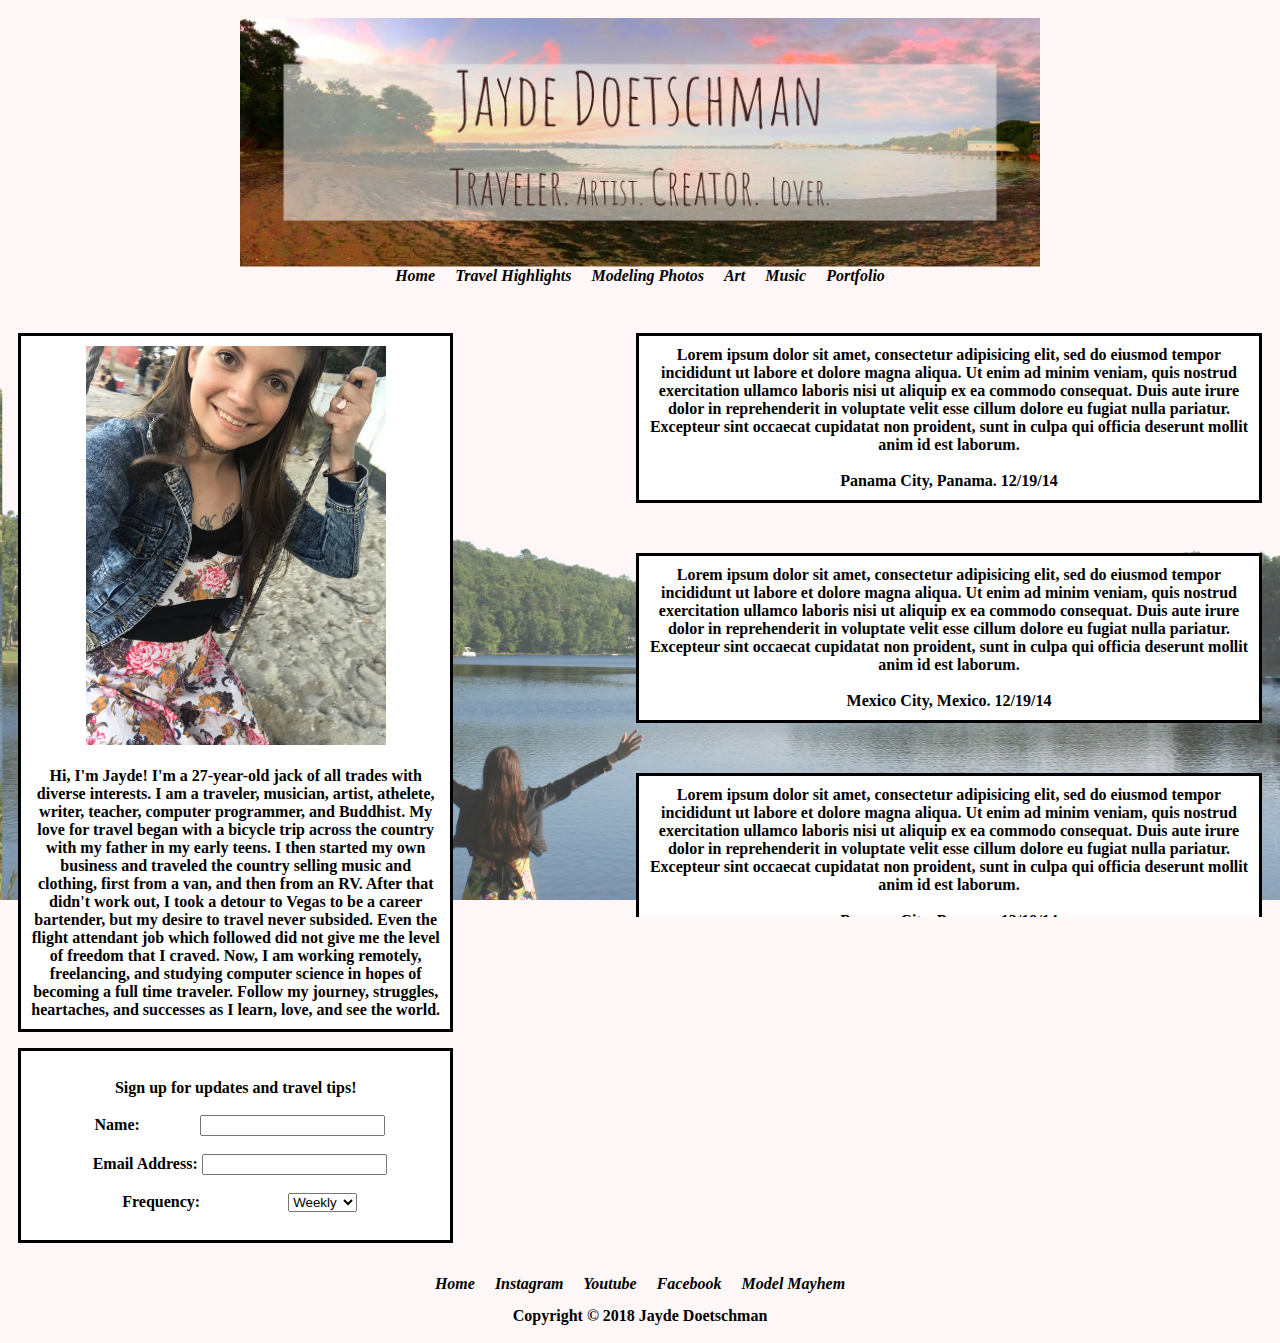
<file: index.html>
<!DOCTYPE html>
<html>

<head>
<title>Jayde Doetschman</title>
	<meta name="description" content="Jayde Doetschman Travel Blog">
	<meta name="keywords" content="blog, haleigh, jayde, doetschman, travel, modeling, art, music, culture, photography, portfolio, computer science, programming, web design, writing, fitness, adventure, girl, travel girl, flight attendant, bartender, beauty, fashion, buddhism">
<link href="https://fonts.googleapis.com/css?family=Dancing+Script" rel="stylesheet">
<link rel="stylesheet" type="text/css" href="blogstylesheet.css">
</head>

<body>
	<! -- Heading -->
<div><b><center><img src="blogheading.jpeg" alt="Jayde Doetschman Blog Logo" class="header-photo"><!--<h1 style="font-family: 'Dancing Script', cursive">Jayde Doetschman</h1><h3 style="font-family: 'Dancing Script', cursive">Traveler. Artist. Creator. Lover.</style></h3></b>-->

<table><thead><tr>
<th><a href="index.html" style="color:black">Home</a>&nbsp;&nbsp;&nbsp;&nbsp;</th><th><a href="travel.html" style="color:black">Travel Highlights</a>&nbsp;&nbsp;&nbsp;&nbsp;</th><th><a href="modeling.html" style="color:black">Modeling Photos</a>&nbsp;&nbsp;&nbsp;&nbsp;</th><th><a href="art.html" style="color:black">Art</a>&nbsp;&nbsp;&nbsp;&nbsp;</th><th><a href="music.html" style="color:black">Music</a>&nbsp;&nbsp;&nbsp;&nbsp;</th><th><a href="portfolio.html" style="color:black">Portfolio</a></th>
</tr></thead></table>

</center><div>
<br><br>

<aside>
<div class="aboutme">
	<center><p><img src="mainphoto.jpg" alt="Picture of Jayde" class="your-img"><br><br>
Hi, I'm Jayde! I'm a 27-year-old jack of all trades with diverse interests. I am a traveler, musician, artist, athelete, writer, teacher, computer programmer, and Buddhist. My love for travel began with a bicycle trip across the country with my father in my early teens. I then started my own business and traveled the country selling music and clothing, first from a van, and then from an RV. After that didn't work out, I took a detour to Vegas to be a career bartender, but my desire to travel never subsided. Even the flight attendant job which followed did not give me the level of freedom that I craved. Now, I am working remotely, freelancing, and studying computer science in hopes of becoming a full time traveler. Follow my journey, struggles, heartaches, and successes as I learn, love, and see the world.</p></center>

<!-- Forms -->
<form action="process.php" method="POST">
	<div><center><br><b>&nbsp;&nbsp;Sign up for updates and travel tips!&nbsp;&nbsp;</b><br><br></center></div>
	<div><center>
	<label>&nbsp;&nbsp;Name:&nbsp;&nbsp;&nbsp;&nbsp;&nbsp;&nbsp;&nbsp;&nbsp;&nbsp;&nbsp;&nbsp;&nbsp;&nbsp;&nbsp;</label>
	<input type="text" name="name">
</div><br></center><div><center>
	<label>&nbsp;&nbsp;Email Address: </label>
	<input type="email" name="email"></div><br>
	</center><div><center>
	<label>&nbsp;&nbsp;Frequency:&nbsp;&nbsp;&nbsp;&nbsp;&nbsp;&nbsp;&nbsp;&nbsp;&nbsp;&nbsp;&nbsp;&nbsp;&nbsp;&nbsp;&nbsp;&nbsp;&nbsp;&nbsp;&nbsp;&nbsp;&nbsp;</label>
	<select name="frequency">
		<option value="weekly">Weekly</option>
		<option value="monthly">Monthly</option>
	</select><br><br></center></div>
</form><br><br>
</div>
</aside>

<! --Paragraph-->
<article>
<div class="blogposts">
<center>
<p>
Lorem ipsum dolor sit amet, consectetur adipisicing elit, sed do eiusmod
tempor incididunt ut labore et dolore magna aliqua. Ut enim ad minim veniam,
quis nostrud exercitation ullamco laboris nisi ut aliquip ex ea commodo
consequat. Duis aute irure dolor in reprehenderit in voluptate velit esse
cillum dolore eu fugiat nulla pariatur. Excepteur sint occaecat cupidatat non
proident, sunt in culpa qui officia deserunt mollit anim id est laborum.
<br><br>
Panama City, Panama. 12/19/14
</p>
<br>
<p>
Lorem ipsum dolor sit amet, consectetur adipisicing elit, sed do eiusmod
tempor incididunt ut labore et dolore magna aliqua. Ut enim ad minim veniam,
quis nostrud exercitation ullamco laboris nisi ut aliquip ex ea commodo
consequat. Duis aute irure dolor in reprehenderit in voluptate velit esse
cillum dolore eu fugiat nulla pariatur. Excepteur sint occaecat cupidatat non
proident, sunt in culpa qui officia deserunt mollit anim id est laborum.
<br><br>
Mexico City, Mexico. 12/19/14
</p><br>
<p>
Lorem ipsum dolor sit amet, consectetur adipisicing elit, sed do eiusmod
tempor incididunt ut labore et dolore magna aliqua. Ut enim ad minim veniam,
quis nostrud exercitation ullamco laboris nisi ut aliquip ex ea commodo
consequat. Duis aute irure dolor in reprehenderit in voluptate velit esse
cillum dolore eu fugiat nulla pariatur. Excepteur sint occaecat cupidatat non
proident, sunt in culpa qui officia deserunt mollit anim id est laborum.
<br><br>
Panama City, Panama. 12/19/14
</p>
<br>
<p>
Lorem ipsum dolor sit amet, consectetur adipisicing elit, sed do eiusmod
tempor incididunt ut labore et dolore magna aliqua. Ut enim ad minim veniam,
quis nostrud exercitation ullamco laboris nisi ut aliquip ex ea commodo
consequat. Duis aute irure dolor in reprehenderit in voluptate velit esse
cillum dolore eu fugiat nulla pariatur. Excepteur sint occaecat cupidatat non
proident, sunt in culpa qui officia deserunt mollit anim id est laborum.
<br><br>
Mexico City, Mexico. 12/19/14
</p><br>
<p>
Lorem ipsum dolor sit amet, consectetur adipisicing elit, sed do eiusmod
tempor incididunt ut labore et dolore magna aliqua. Ut enim ad minim veniam,
quis nostrud exercitation ullamco laboris nisi ut aliquip ex ea commodo
consequat. Duis aute irure dolor in reprehenderit in voluptate velit esse
cillum dolore eu fugiat nulla pariatur. Excepteur sint occaecat cupidatat non
proident, sunt in culpa qui officia deserunt mollit anim id est laborum.
<br><br>
Panama City, Panama. 12/19/14
</p>
<br>
<p>
Lorem ipsum dolor sit amet, consectetur adipisicing elit, sed do eiusmod
tempor incididunt ut labore et dolore magna aliqua. Ut enim ad minim veniam,
quis nostrud exercitation ullamco laboris nisi ut aliquip ex ea commodo
consequat. Duis aute irure dolor in reprehenderit in voluptate velit esse
cillum dolore eu fugiat nulla pariatur. Excepteur sint occaecat cupidatat non
proident, sunt in culpa qui officia deserunt mollit anim id est laborum.
<br><br>
Mexico City, Mexico. 12/19/14
</p><br></div></article></center>

 <!--Footer-->
<br><br><br><center>
<footer class="footer">
<center><table><thead><tr>
<th><a href="index.html" style="color:black">Home</a>&nbsp;&nbsp;&nbsp;&nbsp;</th><th><a href="https://www.instagram.com/jdexhilaration/" style="color:black">Instagram</a>&nbsp;&nbsp;&nbsp;&nbsp;</th><th><a href="https://www.youtube.com/user/halbopgirl" style="color:black">Youtube</a>&nbsp;&nbsp;&nbsp;&nbsp;</th><th><a href="https://www.facebook.com/jaydeexhilarationtm" style="color:black">Facebook</a>&nbsp;&nbsp;&nbsp;&nbsp;</th><th><a href="https://www.modelmayhem.com/jaydeexhilarationtm" style="color:black">Model Mayhem</a></th>
</tr></thead></table></center>
	<br>Copyright &copy; 2018 Jayde Doetschman
</footer></center>


</body>

</html>
</file>
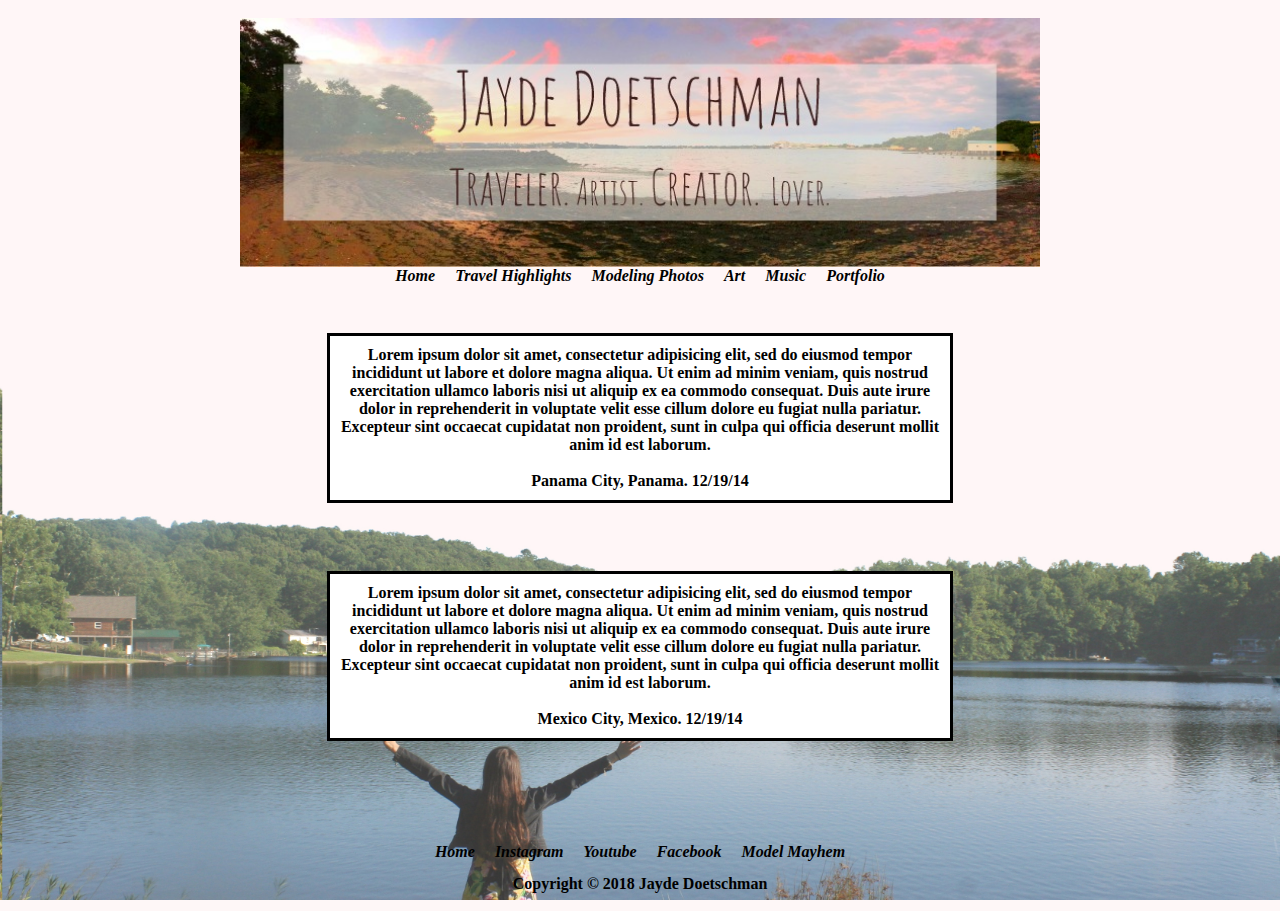
<file: art.html>
<!DOCTYPE html>
<html>

<head>
<title>Jayde Doetschman Art</title>
<link href="https://fonts.googleapis.com/css?family=Dancing+Script" rel="stylesheet">
<link rel="stylesheet" type="text/css" href="blogstylesheet.css">
</head>

<body>
	<! -- Heading -->
<div><b><center><img src="blogheading.jpeg" alt="Jayde Doetschman Blog Logo" class="header-photo"><!--<h1 style="font-family: 'Dancing Script', cursive">Jayde Doetschman</h1><h3 style="font-family: 'Dancing Script', cursive">Traveler. Artist. Creator. Lover.</style></h3></b>-->

<table><thead><tr>
<th><a href="index.html" style="color:black">Home</a>&nbsp;&nbsp;&nbsp;&nbsp;</th><th><a href="travel.html" style="color:black">Travel Highlights</a>&nbsp;&nbsp;&nbsp;&nbsp;</th><th><a href="modeling.html" style="color:black">Modeling Photos</a>&nbsp;&nbsp;&nbsp;&nbsp;</th><th><a href="art.html" style="color:black">Art</a>&nbsp;&nbsp;&nbsp;&nbsp;</th><th><a href="music.html" style="color:black">Music</a>&nbsp;&nbsp;&nbsp;&nbsp;</th><th><a href="portfolio.html" style="color:black">Portfolio</a></th>
</tr></thead></table>

</center>
<br><br>

<! --Paragraph-->
<div><center>
<p>
Lorem ipsum dolor sit amet, consectetur adipisicing elit, sed do eiusmod
tempor incididunt ut labore et dolore magna aliqua. Ut enim ad minim veniam,
quis nostrud exercitation ullamco laboris nisi ut aliquip ex ea commodo
consequat. Duis aute irure dolor in reprehenderit in voluptate velit esse
cillum dolore eu fugiat nulla pariatur. Excepteur sint occaecat cupidatat non
proident, sunt in culpa qui officia deserunt mollit anim id est laborum.
<br><br>
Panama City, Panama. 12/19/14
</p>
<br><br>
<p>
Lorem ipsum dolor sit amet, consectetur adipisicing elit, sed do eiusmod
tempor incididunt ut labore et dolore magna aliqua. Ut enim ad minim veniam,
quis nostrud exercitation ullamco laboris nisi ut aliquip ex ea commodo
consequat. Duis aute irure dolor in reprehenderit in voluptate velit esse
cillum dolore eu fugiat nulla pariatur. Excepteur sint occaecat cupidatat non
proident, sunt in culpa qui officia deserunt mollit anim id est laborum.
<br><br>
Mexico City, Mexico. 12/19/14
</p><br><br></div>

 <!--Footer-->
<br><br><br><center>
<footer class="footer">
<center><table><thead><tr>
<th><a href="index.html" style="color:black">Home</a>&nbsp;&nbsp;&nbsp;&nbsp;</th><th><a href="https://www.instagram.com/jdexhilaration/" style="color:black">Instagram</a>&nbsp;&nbsp;&nbsp;&nbsp;</th><th><a href="https://www.youtube.com/user/halbopgirl" style="color:black">Youtube</a>&nbsp;&nbsp;&nbsp;&nbsp;</th><th><a href="https://www.facebook.com/jaydeexhilarationtm" style="color:black">Facebook</a>&nbsp;&nbsp;&nbsp;&nbsp;</th><th><a href="https://www.modelmayhem.com/jaydeexhilarationtm" style="color:black">Model Mayhem</a></th>
</tr></thead></table></center>
	<br>Copyright &copy; 2018 Jayde Doetschman
</footer></center>

</body>

</html>
</file>
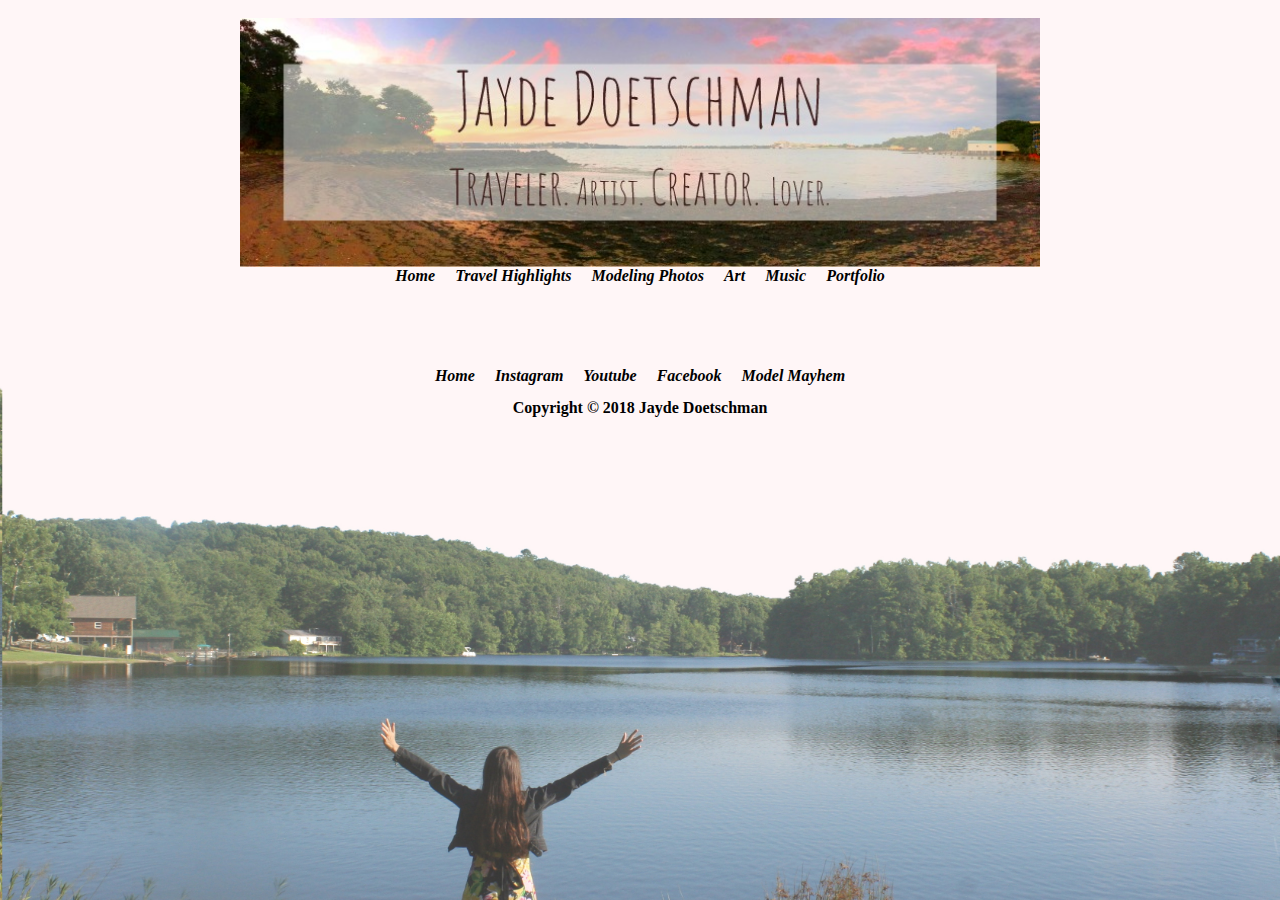
<file: databases.html>
<!DOCTYPE html>
<html>

<head>
<title>Jayde Doetschman Portfolio</title>
<link href="https://fonts.googleapis.com/css?family=Dancing+Script" rel="stylesheet">
<link rel="stylesheet" type="text/css" href="blogstylesheet.css">
</head>

<body>
	<! -- Heading -->
<div><b><center><img src="blogheading.jpeg" alt="Jayde Doetschman Blog Logo" class="header-photo"><!--<h1 style="font-family: 'Dancing Script', cursive">Jayde Doetschman</h1><h3 style="font-family: 'Dancing Script', cursive">Traveler. Artist. Creator. Lover.</style></h3></b>-->

<table><thead><tr>
<th><a href="index.html" style="color:black">Home</a>&nbsp;&nbsp;&nbsp;&nbsp;</th><th><a href="travel.html" style="color:black">Travel Highlights</a>&nbsp;&nbsp;&nbsp;&nbsp;</th><th><a href="modeling.html" style="color:black">Modeling Photos</a>&nbsp;&nbsp;&nbsp;&nbsp;</th><th><a href="art.html" style="color:black">Art</a>&nbsp;&nbsp;&nbsp;&nbsp;</th><th><a href="music.html" style="color:black">Music</a>&nbsp;&nbsp;&nbsp;&nbsp;</th><th><a href="portfolio.html" style="color:black">Portfolio</a></th>
</tr></thead></table>

</center>
<br><br>



 <!--Footer-->
<br><br><br><center>
<footer class="footer">
<center><table><thead><tr>
<th><a href="index.html" style="color:black">Home</a>&nbsp;&nbsp;&nbsp;&nbsp;</th><th><a href="https://www.instagram.com/jdexhilaration/" style="color:black">Instagram</a>&nbsp;&nbsp;&nbsp;&nbsp;</th><th><a href="https://www.youtube.com/user/halbopgirl" style="color:black">Youtube</a>&nbsp;&nbsp;&nbsp;&nbsp;</th><th><a href="https://www.facebook.com/jaydeexhilarationtm" style="color:black">Facebook</a>&nbsp;&nbsp;&nbsp;&nbsp;</th><th><a href="https://www.modelmayhem.com/jaydeexhilarationtm" style="color:black">Model Mayhem</a></th>
</tr></thead></table></center>
	<br>Copyright &copy; 2018 Jayde Doetschman
</footer></center>

</body>

</html>
</file>
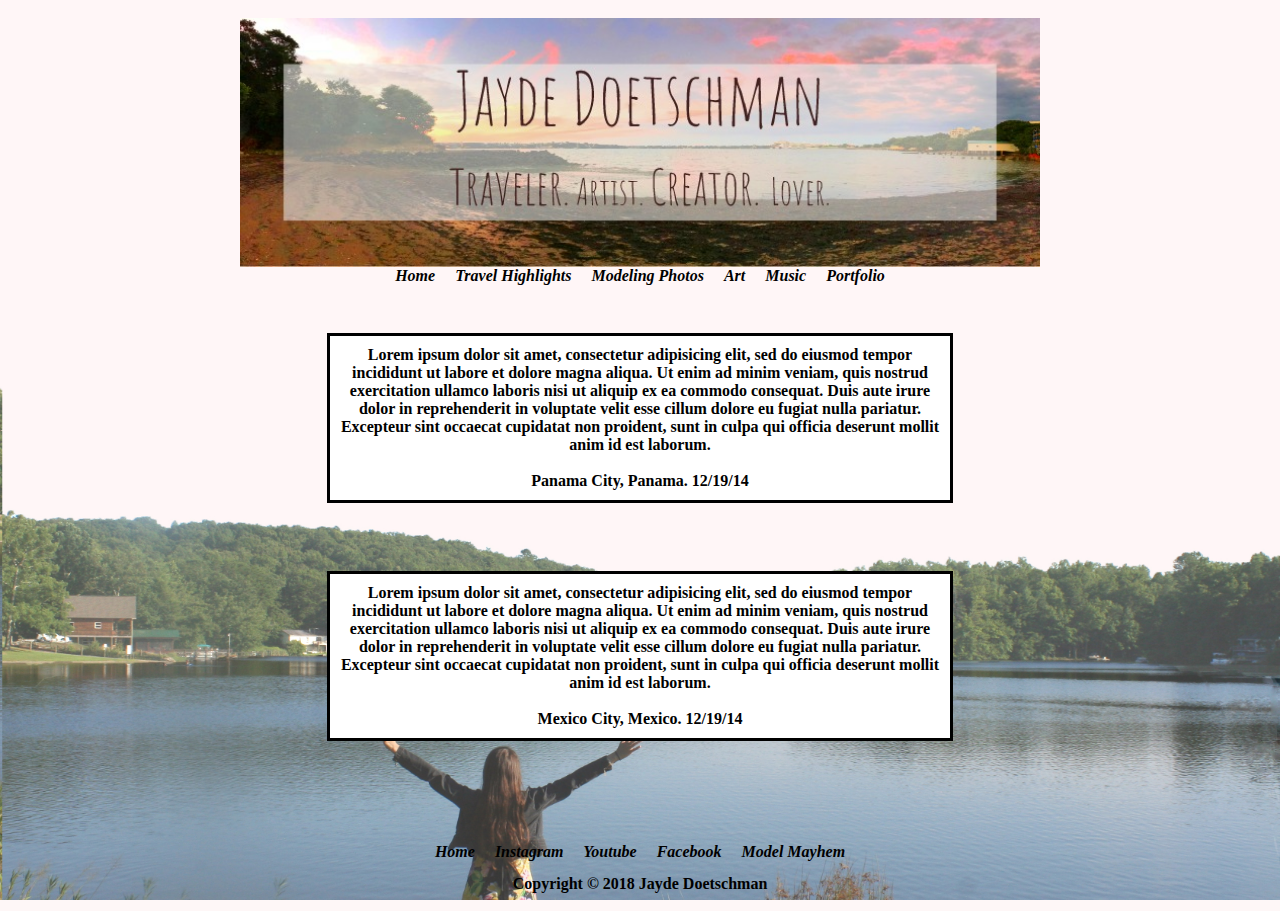
<file: modeling.html>
<!DOCTYPE html>
<html>

<head>
<title>Jayde Doetschman Modeling</title>
<link href="https://fonts.googleapis.com/css?family=Dancing+Script" rel="stylesheet">
<link rel="stylesheet" type="text/css" href="blogstylesheet.css">
</head>

<body>
	<! -- Heading -->
<div><b><center><img src="blogheading.jpeg" alt="Jayde Doetschman Blog Logo" class="header-photo"><!--<h1 style="font-family: 'Dancing Script', cursive">Jayde Doetschman</h1><h3 style="font-family: 'Dancing Script', cursive">Traveler. Artist. Creator. Lover.</style></h3></b>-->

<table><thead><tr>
<th><a href="index.html" style="color:black">Home</a>&nbsp;&nbsp;&nbsp;&nbsp;</th><th><a href="travel.html" style="color:black">Travel Highlights</a>&nbsp;&nbsp;&nbsp;&nbsp;</th><th><a href="modeling.html" style="color:black">Modeling Photos</a>&nbsp;&nbsp;&nbsp;&nbsp;</th><th><a href="art.html" style="color:black">Art</a>&nbsp;&nbsp;&nbsp;&nbsp;</th><th><a href="music.html" style="color:black">Music</a>&nbsp;&nbsp;&nbsp;&nbsp;</th><th><a href="portfolio.html" style="color:black">Portfolio</a></th>
</tr></thead></table>

</center>
<br><br>

<! --Paragraph-->
<div><center>
<p>
Lorem ipsum dolor sit amet, consectetur adipisicing elit, sed do eiusmod
tempor incididunt ut labore et dolore magna aliqua. Ut enim ad minim veniam,
quis nostrud exercitation ullamco laboris nisi ut aliquip ex ea commodo
consequat. Duis aute irure dolor in reprehenderit in voluptate velit esse
cillum dolore eu fugiat nulla pariatur. Excepteur sint occaecat cupidatat non
proident, sunt in culpa qui officia deserunt mollit anim id est laborum.
<br><br>
Panama City, Panama. 12/19/14
</p>
<br><br>
<p>
Lorem ipsum dolor sit amet, consectetur adipisicing elit, sed do eiusmod
tempor incididunt ut labore et dolore magna aliqua. Ut enim ad minim veniam,
quis nostrud exercitation ullamco laboris nisi ut aliquip ex ea commodo
consequat. Duis aute irure dolor in reprehenderit in voluptate velit esse
cillum dolore eu fugiat nulla pariatur. Excepteur sint occaecat cupidatat non
proident, sunt in culpa qui officia deserunt mollit anim id est laborum.
<br><br>
Mexico City, Mexico. 12/19/14
</p><br><br></div>

 <!--Footer-->
<br><br><br><center>
<footer class="footer">
<center><table><thead><tr>
<th><a href="index.html" style="color:black">Home</a>&nbsp;&nbsp;&nbsp;&nbsp;</th><th><a href="https://www.instagram.com/jdexhilaration/" style="color:black">Instagram</a>&nbsp;&nbsp;&nbsp;&nbsp;</th><th><a href="https://www.youtube.com/user/halbopgirl" style="color:black">Youtube</a>&nbsp;&nbsp;&nbsp;&nbsp;</th><th><a href="https://www.facebook.com/jaydeexhilarationtm" style="color:black">Facebook</a>&nbsp;&nbsp;&nbsp;&nbsp;</th><th><a href="https://www.modelmayhem.com/jaydeexhilarationtm" style="color:black">Model Mayhem</a></th>
</tr></thead></table></center>
	<br>Copyright &copy; 2018 Jayde Doetschman
</footer></center>

</body>

</html>
</file>
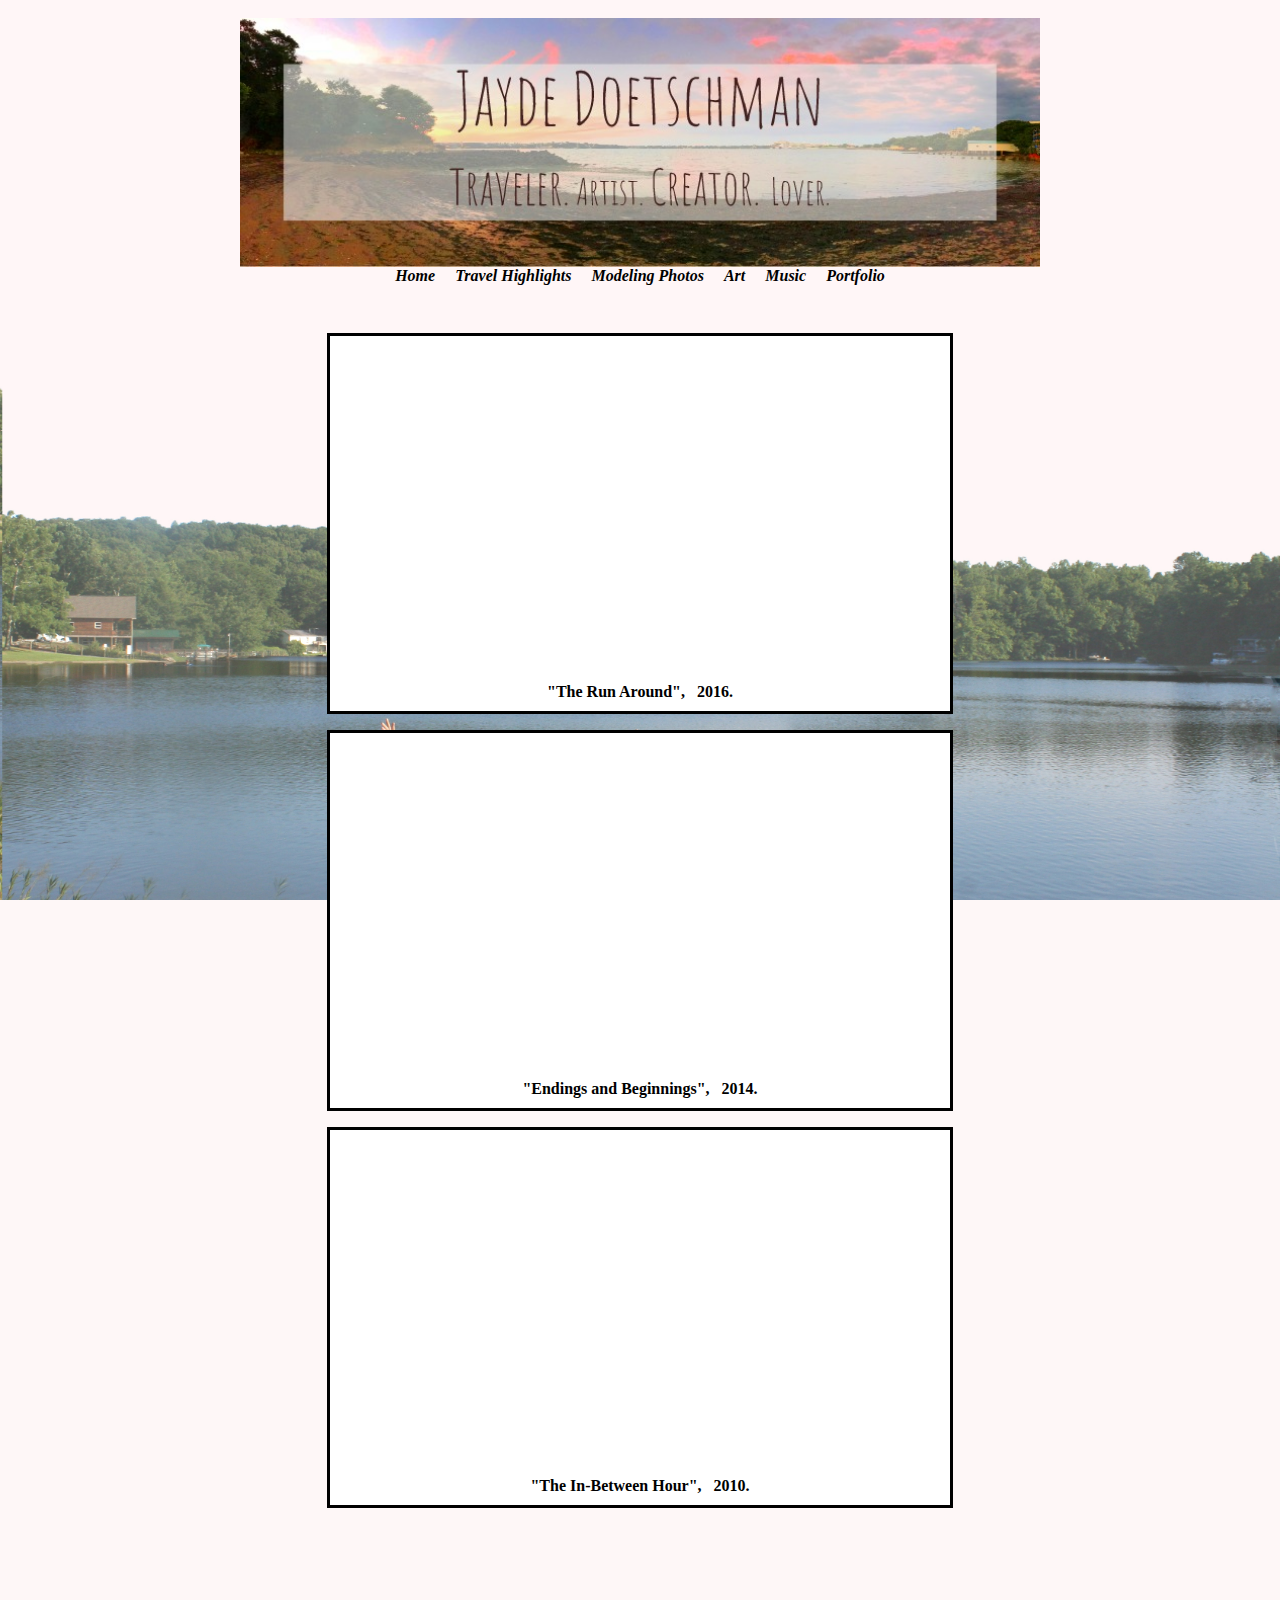
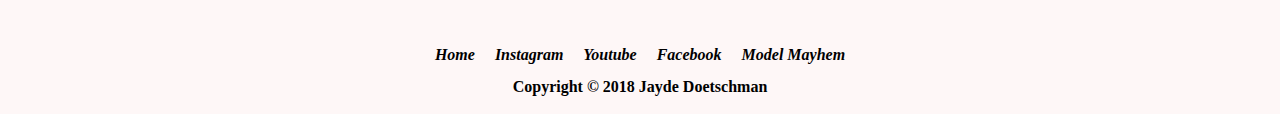
<file: music.html>
<!DOCTYPE html>
<html>

<head>
<title>Jayde Doetschman Music</title>
<link href="https://fonts.googleapis.com/css?family=Dancing+Script" rel="stylesheet">
<link rel="stylesheet" type="text/css" href="blogstylesheet.css">
</head>

<body>
	<! -- Heading -->
<div><b><center><img src="blogheading.jpeg" alt="Jayde Doetschman Blog Logo" class="header-photo"><!--<h1 style="font-family: 'Dancing Script', cursive">Jayde Doetschman</h1><h3 style="font-family: 'Dancing Script', cursive">Traveler. Artist. Creator. Lover.</style></h3></b>-->

<table><thead><tr>
<th><a href="index.html" style="color:black">Home</a>&nbsp;&nbsp;&nbsp;&nbsp;</th><th><a href="travel.html" style="color:black">Travel Highlights</a>&nbsp;&nbsp;&nbsp;&nbsp;</th><th><a href="modeling.html" style="color:black">Modeling Photos</a>&nbsp;&nbsp;&nbsp;&nbsp;</th><th><a href="art.html" style="color:black">Art</a>&nbsp;&nbsp;&nbsp;&nbsp;</th><th><a href="music.html" style="color:black">Music</a>&nbsp;&nbsp;&nbsp;&nbsp;</th><th><a href="portfolio.html" style="color:black">Portfolio</a></th>
</tr></thead></table>

</center>
<br><br>

<! --Paragraph-->
<div><center>
<p>
<iframe width="560" height="315" src="https://www.youtube.com/embed/F8NEMXN8Bqk" frameborder="0" allow="autoplay; encrypted-media" allowfullscreen></iframe>
<br><br><b>"The Run Around", &nbsp;&nbsp;2016.
</p>
<p>
<iframe width="560" height="315" src="https://www.youtube.com/embed/akmiaePoo-4" frameborder="0" allow="autoplay; encrypted-media" allowfullscreen></iframe>
<br><br><b>"Endings and Beginnings", &nbsp;&nbsp;2014.
</p>
<p>
<iframe width="560" height="315" src="https://www.youtube.com/embed/j--fZsP8D3I" frameborder="0" allow="autoplay; encrypted-media" allowfullscreen></iframe>
<br><br><b>"The In-Between Hour", &nbsp;&nbsp;2010.
</p>
<br><br>
<br><br></div>

 <!--Footer-->
<br><br><br><center>
<footer class="footer">
<center><table><thead><tr>
<th><a href="index.html" style="color:black">Home</a>&nbsp;&nbsp;&nbsp;&nbsp;</th><th><a href="https://www.instagram.com/jdexhilaration/" style="color:black">Instagram</a>&nbsp;&nbsp;&nbsp;&nbsp;</th><th><a href="https://www.youtube.com/user/halbopgirl" style="color:black">Youtube</a>&nbsp;&nbsp;&nbsp;&nbsp;</th><th><a href="https://www.facebook.com/jaydeexhilarationtm" style="color:black">Facebook</a>&nbsp;&nbsp;&nbsp;&nbsp;</th><th><a href="https://www.modelmayhem.com/jaydeexhilarationtm" style="color:black">Model Mayhem</a></th>
</tr></thead></table></center>
	<br>Copyright &copy; 2018 Jayde Doetschman
</footer></center>

</body>

</html>
</file>
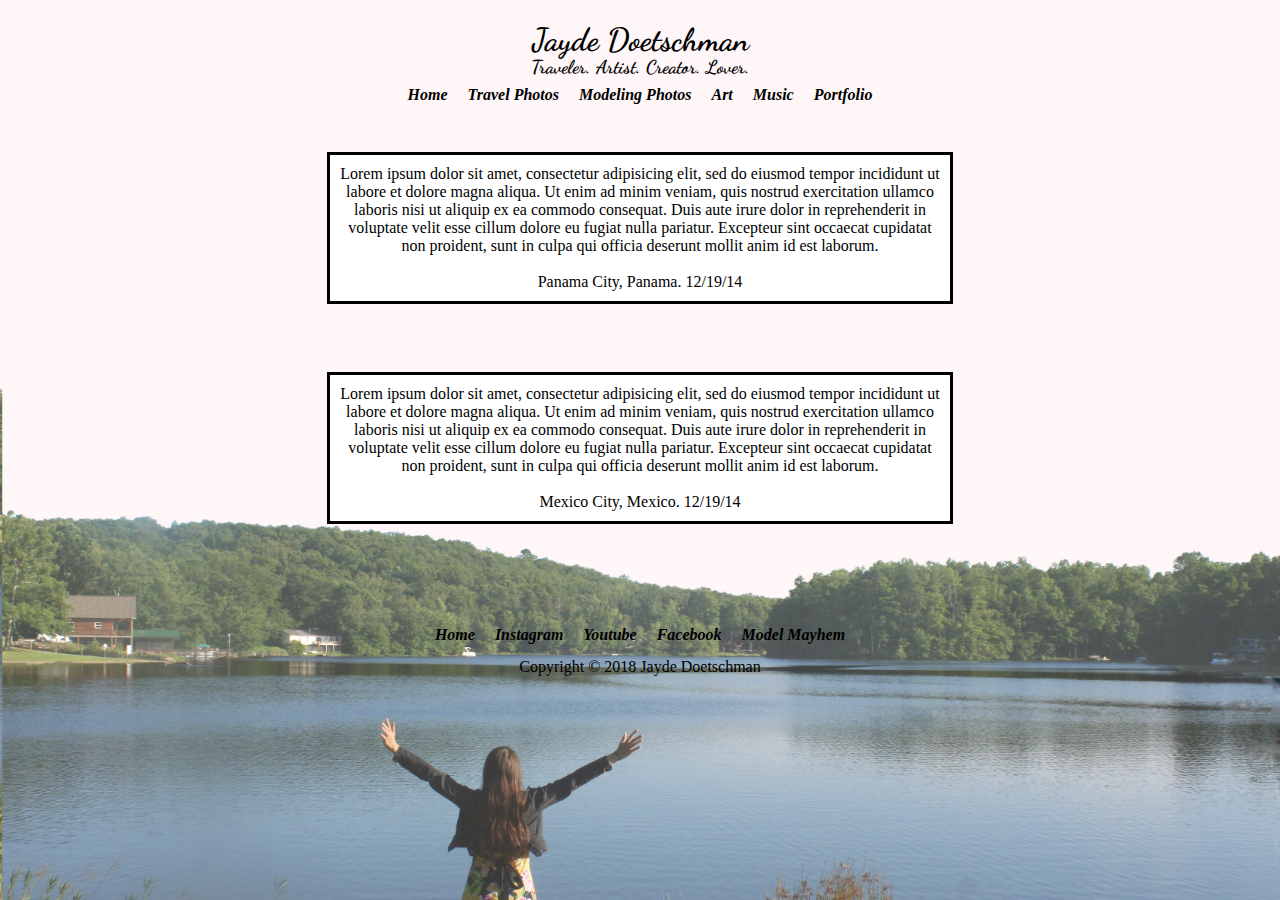
<file: photos.html>
<!DOCTYPE html>
<html>

<head>
<title>Jayde Doetschman Travel Photos</title>
<link href="https://fonts.googleapis.com/css?family=Dancing+Script" rel="stylesheet">
<link rel="stylesheet" type="text/css" href="blogstylesheet.css">
</head>

<body>
	<! -- Heading -->
<b><center><h1 style="font-family: 'Dancing Script', cursive">Jayde Doetschman</h1><h3 style="font-family: 'Dancing Script', cursive">Traveler. Artist. Creator. Lover.</style></h3></b>

<table><thead><tr>
<th><a href="index.html" style="color:black">Home</a>&nbsp;&nbsp;&nbsp;&nbsp;</th><th><a href="photos.html" style="color:black">Travel Photos</a>&nbsp;&nbsp;&nbsp;&nbsp;</th><th><a href="modeling.html" style="color:black">Modeling Photos</a>&nbsp;&nbsp;&nbsp;&nbsp;</th><th><a href="art.html" style="color:black">Art</a>&nbsp;&nbsp;&nbsp;&nbsp;</th><th><a href="music.html" style="color:black">Music</a>&nbsp;&nbsp;&nbsp;&nbsp;</th><th><a href="portfolio.html" style="color:black">Portfolio</a></th>
</tr></thead></table>

</center>
<br><br>

<! --Paragraph-->
<div><center>
<p>
Lorem ipsum dolor sit amet, consectetur adipisicing elit, sed do eiusmod
tempor incididunt ut labore et dolore magna aliqua. Ut enim ad minim veniam,
quis nostrud exercitation ullamco laboris nisi ut aliquip ex ea commodo
consequat. Duis aute irure dolor in reprehenderit in voluptate velit esse
cillum dolore eu fugiat nulla pariatur. Excepteur sint occaecat cupidatat non
proident, sunt in culpa qui officia deserunt mollit anim id est laborum.
<br><br>
Panama City, Panama. 12/19/14
</p>
<br><br>
<p>
Lorem ipsum dolor sit amet, consectetur adipisicing elit, sed do eiusmod
tempor incididunt ut labore et dolore magna aliqua. Ut enim ad minim veniam,
quis nostrud exercitation ullamco laboris nisi ut aliquip ex ea commodo
consequat. Duis aute irure dolor in reprehenderit in voluptate velit esse
cillum dolore eu fugiat nulla pariatur. Excepteur sint occaecat cupidatat non
proident, sunt in culpa qui officia deserunt mollit anim id est laborum.
<br><br>
Mexico City, Mexico. 12/19/14
</p><br><br></div>

 <!--Footer-->
<br><br><br><center>
<footer class="footer">
<center><table><thead><tr>
<th><a href="index.html" style="color:black">Home</a>&nbsp;&nbsp;&nbsp;&nbsp;</th><th><a href="https://www.instagram.com/jdexhilaration/" style="color:black">Instagram</a>&nbsp;&nbsp;&nbsp;&nbsp;</th><th><a href="https://www.youtube.com/user/halbopgirl" style="color:black">Youtube</a>&nbsp;&nbsp;&nbsp;&nbsp;</th><th><a href="https://www.facebook.com/jaydeexhilarationtm" style="color:black">Facebook</a>&nbsp;&nbsp;&nbsp;&nbsp;</th><th><a href="https://www.modelmayhem.com/jaydeexhilarationtm" style="color:black">Model Mayhem</a></th>
</tr></thead></table></center>
	<br>Copyright &copy; 2018 Jayde Doetschman
</footer></center>


</body>

</html>
</file>
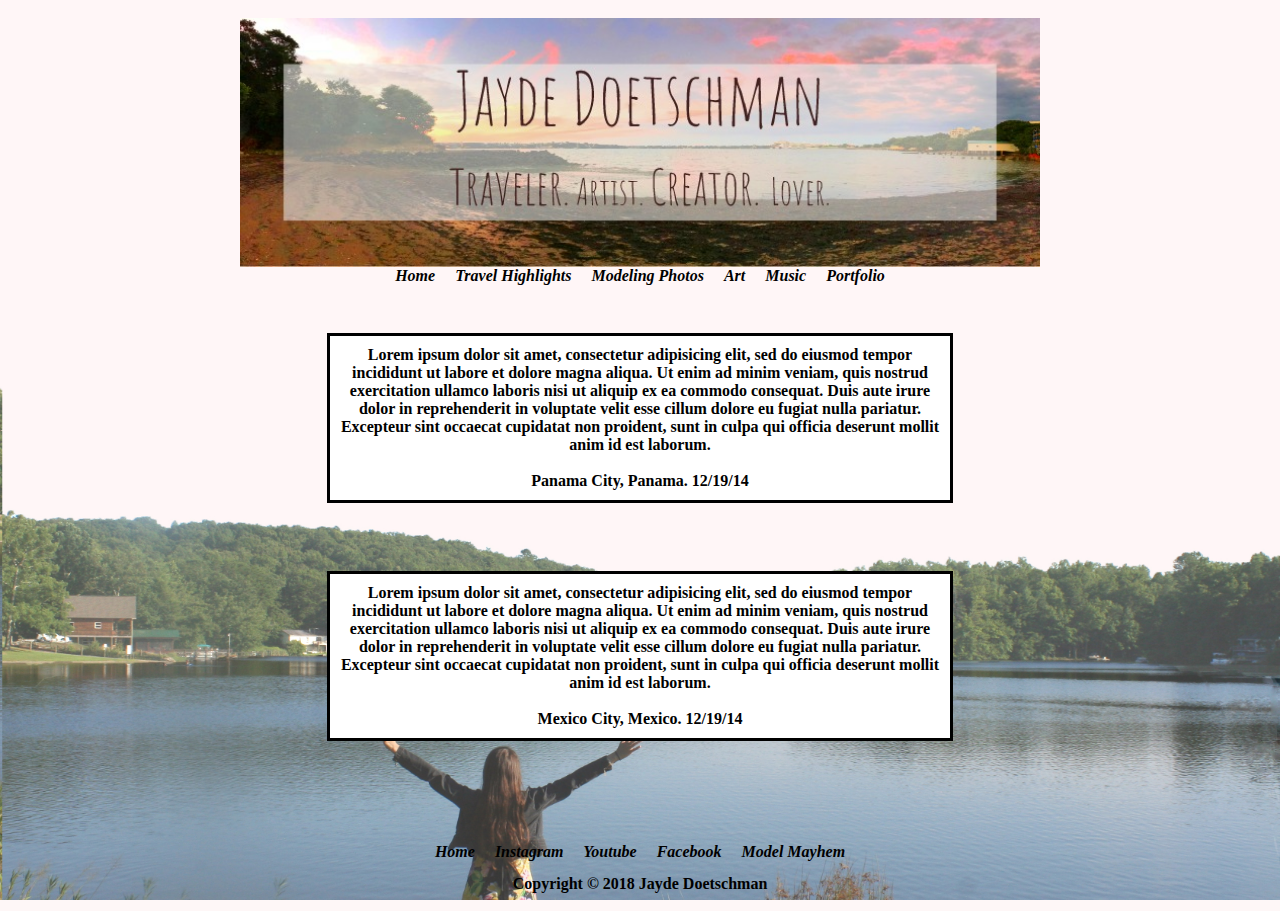
<file: travel.html>
<!DOCTYPE html>
<html>

<head>
<title>Jayde Doetschman Travel Highlights</title>
<link href="https://fonts.googleapis.com/css?family=Dancing+Script" rel="stylesheet">
<link rel="stylesheet" type="text/css" href="blogstylesheet.css">
</head>

<body>
	<! -- Heading -->
<div><b><center><img src="blogheading.jpeg" alt="Jayde Doetschman Blog Logo" class="header-photo"><!--<h1 style="font-family: 'Dancing Script', cursive">Jayde Doetschman</h1><h3 style="font-family: 'Dancing Script', cursive">Traveler. Artist. Creator. Lover.</style></h3></b>-->

<table><thead><tr>
<th><a href="index.html" style="color:black">Home</a>&nbsp;&nbsp;&nbsp;&nbsp;</th><th><a href="travel.html" style="color:black">Travel Highlights</a>&nbsp;&nbsp;&nbsp;&nbsp;</th><th><a href="modeling.html" style="color:black">Modeling Photos</a>&nbsp;&nbsp;&nbsp;&nbsp;</th><th><a href="art.html" style="color:black">Art</a>&nbsp;&nbsp;&nbsp;&nbsp;</th><th><a href="music.html" style="color:black">Music</a>&nbsp;&nbsp;&nbsp;&nbsp;</th><th><a href="portfolio.html" style="color:black">Portfolio</a></th>
</tr></thead></table>

</center>
<br><br>

<! --Paragraph-->
<div><center>
<p>
Lorem ipsum dolor sit amet, consectetur adipisicing elit, sed do eiusmod
tempor incididunt ut labore et dolore magna aliqua. Ut enim ad minim veniam,
quis nostrud exercitation ullamco laboris nisi ut aliquip ex ea commodo
consequat. Duis aute irure dolor in reprehenderit in voluptate velit esse
cillum dolore eu fugiat nulla pariatur. Excepteur sint occaecat cupidatat non
proident, sunt in culpa qui officia deserunt mollit anim id est laborum.
<br><br>
Panama City, Panama. 12/19/14
</p>
<br><br>
<p>
Lorem ipsum dolor sit amet, consectetur adipisicing elit, sed do eiusmod
tempor incididunt ut labore et dolore magna aliqua. Ut enim ad minim veniam,
quis nostrud exercitation ullamco laboris nisi ut aliquip ex ea commodo
consequat. Duis aute irure dolor in reprehenderit in voluptate velit esse
cillum dolore eu fugiat nulla pariatur. Excepteur sint occaecat cupidatat non
proident, sunt in culpa qui officia deserunt mollit anim id est laborum.
<br><br>
Mexico City, Mexico. 12/19/14
</p><br><br></div>

 <!--Footer-->
<br><br><br><center>
<footer class="footer">
<center><table><thead><tr>
<th><a href="index.html" style="color:black">Home</a>&nbsp;&nbsp;&nbsp;&nbsp;</th><th><a href="https://www.instagram.com/jdexhilaration/" style="color:black">Instagram</a>&nbsp;&nbsp;&nbsp;&nbsp;</th><th><a href="https://www.youtube.com/user/halbopgirl" style="color:black">Youtube</a>&nbsp;&nbsp;&nbsp;&nbsp;</th><th><a href="https://www.facebook.com/jaydeexhilarationtm" style="color:black">Facebook</a>&nbsp;&nbsp;&nbsp;&nbsp;</th><th><a href="https://www.modelmayhem.com/jaydeexhilarationtm" style="color:black">Model Mayhem</a></th>
</tr></thead></table></center>
	<br>Copyright &copy; 2018 Jayde Doetschman
</footer></center>


</body>

</html>
</file>
<file: blogstylesheet.css>
h1 {
	line-height: 2px;
}

h3 {
	line-height: 8px;
}

body {
	background-color: #FEF7F7;
	background-image: url("background3.jpg");
	background-size: 100%;
	background-repeat: no-repeat;
	background-attachment: fixed;
	background-position: bottom;
	height:100%;
	padding:10px;
}



p {
	padding: 10px;
	background-color: #FFFFFF;
	border-color: black;
	border-style: solid;
	border-width: 3px;

max-width: 600px;
}

table {
text-align: 3em;
}

.aboutme {
	max-width: 35%;
	text-align: justify;
	text-justify: inter-word;
	white-space: border 5px;
	float:left;
}

.blogposts {
	float: right;
	text-align: justify;
	max-width: 62%;
	height: 600px;
	overflow: scroll;
}

.footer {
	display: inline-block;
    left: 0;
    bottom: 0;
    width: 100%;
    text-align: center;
}

form {
	padding: 10px;
	background-color: #FFFFFF;
	border-color: black;
	border-color: black;
	border-style: solid;
	border-width: 3px;
}

input {
	max-width: 98%;
}

a {
	text-decoration: none;
	font-style: italic;
}

table {
	line-height: 4px;
}

.your-img {
    height: auto; 
    width: 98%; 
    max-width: 300px;
}

.header-photo {
	height: auto; 
    width: 98%;
    max-width: 800px;
}

.button-photo {
	height: auto; 
    width: 80%;
    max-width: 600px;
}

iframe {
	max-width: 98%;
}
</file>
